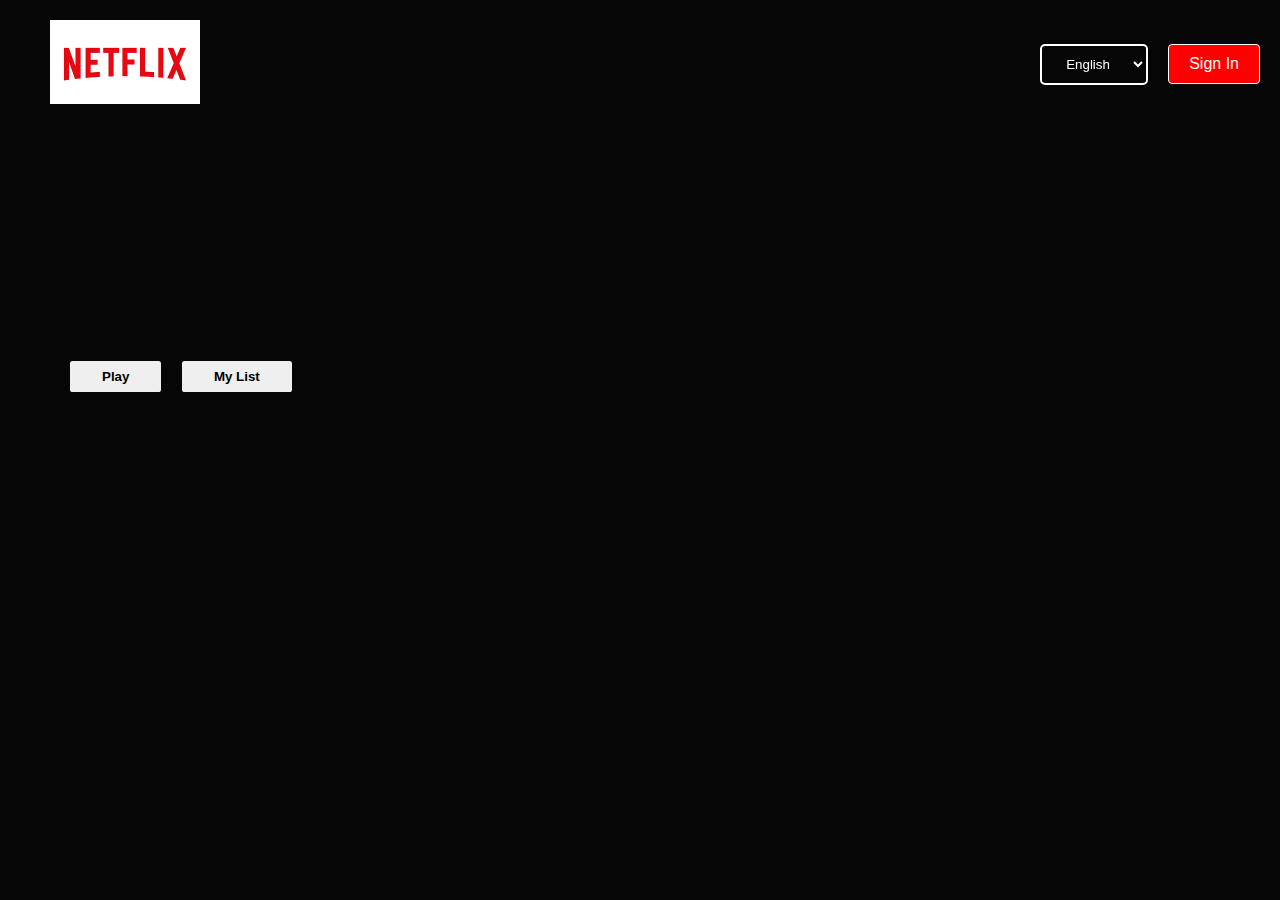
<file: index.html>
<!DOCTYPE html>
<html lang="en">
<head>
    <meta charset="UTF-8">
    <meta name="viewport" content="width=device-width, initial-scale=1.0">
    <title>Home | Netflix</title>
    <link rel="stylesheet" href="Netflix/style.css">
    <script src="Netflix/script.js" defer></script>
</head>
<body>
    <div class="nav">
        <div class="nav_left">
            <a href="index.html">
                <img class="nav_logo" src="Netflix/Netflix.png" alt="">
            </a>
        </div>
        <div class="nav_right">
            <div class="language_select">
                <select id="languageSelector">
                    <option value="en">English</option>
                    <option value="hi">हिन्दी</option>
                </select>
            </div>
            <a href="signin.html">Sign In</a>
        </div>
    </div>
    <header id="banner">
        <div id="banner_contents">
            <h1 id="banner_title"></h1>
            <div id="banner_button">
                <button class="banner_button1">Play</button>
                <button class="banner_button1">My List</button>
            </div>
            <p id="banner_description"></p>
        </div>
        <div id="banner_fadeButton"></div>
    </header>
    <div id="headrow">
        <div class="row">
            <h2 class="row_title"></h2>
            <div class="row_posters"></div>
        </div>
    </div>
    <script>
        window.addEventListener("scroll",function(){
            var nav=document.querySelector(".nav");
            nav.classList.toggle("active",window.scrollY > 0);
        })
    </script>
</body>
</html>
</file>
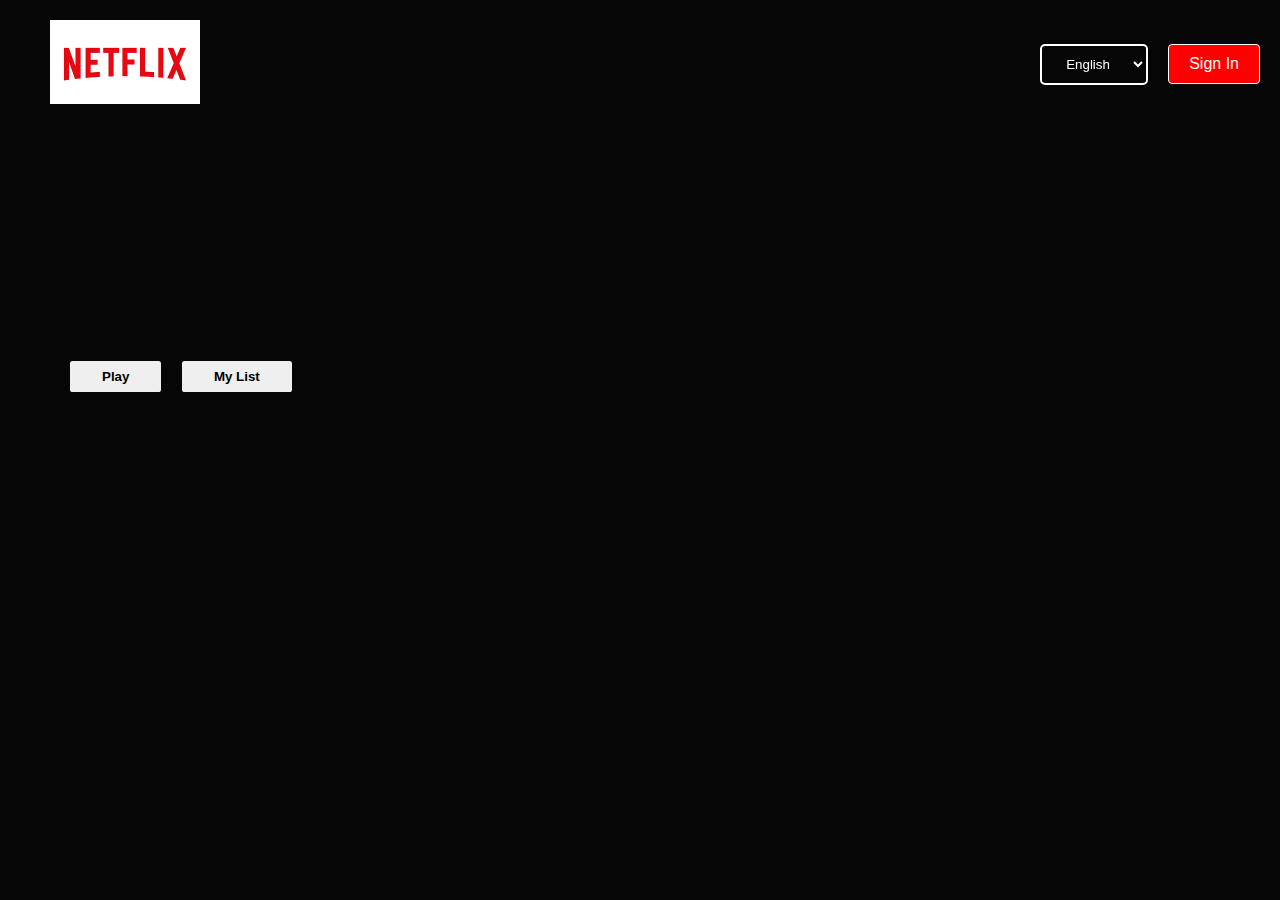
<file: Netflix/index.html>
<!DOCTYPE html>
<html lang="en">
<head>
    <meta charset="UTF-8">
    <meta name="viewport" content="width=device-width, initial-scale=1.0">
    <title>Home | Netflix</title>
    <link rel="stylesheet" href="style.css">
    <script src="script.js" defer></script>
</head>
<body>
    <div class="nav">
        <div class="nav_left">
            <a href="index.html">
                <img class="nav_logo" src="Netflix.png" alt="">
            </a>
        </div>
        <div class="nav_right">
            <div class="language_select">
                <select id="languageSelector">
                    <option value="en">English</option>
                    <option value="hi">हिन्दी</option>
                </select>
            </div>
            <a href="signin.html">Sign In</a>
        </div>
    </div>
    <header id="banner">
        <div id="banner_contents">
            <h1 id="banner_title"></h1>
            <div id="banner_button">
                <button class="banner_button1">Play</button>
                <button class="banner_button1">My List</button>
            </div>
            <p id="banner_description"></p>
        </div>
        <div id="banner_fadeButton"></div>
    </header>
    <div id="headrow">
        <div class="row">
            <h2 class="row_title"></h2>
            <div class="row_posters"></div>
        </div>
    </div>
    <script>
        window.addEventListener("scroll",function(){
            var nav=document.querySelector(".nav");
            nav.classList.toggle("active",window.scrollY > 0);
        })
    </script>
</body>
</html>
</file>
<file: Netflix/style.css>
*{
    margin: 0;
    padding: 0;

}
body{
    font-family: 'Netflix Sans',sans-serif;
    background-color: rgb(7, 6, 6);
}
::-webkit-scrollbar{
    width: 7px;
    background-color: rgb(13, 10, 10);
}
::-webkit-scrollbar-thumb{
    background-color: white;
    border-radius: 10px;
}
.nav{
    position: fixed;
    top: 0;
    padding: 20px 40px;
    width: 100%;
    display: flex;
    align-items: center;
    justify-content: space-between;
    z-index: 1;
    transition-timing-function: ease-in;
    transition: all .5s;
}
.nav_active{
    background-color: rgb(21, 16, 16);
    
}
.nav_left{
    margin-left: 10px;
}
.nav_logo{
    width: 150px;

}
.nav_right {
    display: flex;
    align-items: center;
}
.language_select {
    margin-right: 20px;
}

#languageSelector {
    padding: 10px 20px;
    color: white;
    background-color: transparent;
    border: 2px solid white;
    border-radius: 5px;
    outline: none;
}

.nav_right a {
    color: #fff;
    background-color: red;
    text-decoration: none;
    margin-right: 60px;
    padding: 10px 20px;
    border: 1px solid #fff;
    border-radius: 4px;
    transition: background-color 0.3s, border-color 0.3s, color 0.3s;
}

.nav_right a:hover {
    background-color: #fff;
    color: #000;
}

#banner{
    color: white;
    object-fit: contain;
    height: 744px;
    background-position: center center;
    background-size: cover;
    
}
#banner_contents{
    margin-left: 70px;
    padding-top: 340px;
    height: 190px;
}


#banner_title{
    font-size: 3rem;
    font-weight: 800;
    padding-bottom: 0.3rem;
}

#banner_decription{
    width: 45rem;
    line-height: 1.5;
    padding-top: 1rem;
    font-size: .9rem;
    max-width: 360px;
    height: 80px;
}

.banner_button1 {
    cursor: pointer;
    color: black;
    outline: none;
    border: none;
    font-weight: 700;
    border-radius: .2vw;
    padding: .5rem 2rem;
    
    margin: 1rem 1rem 1rem 0;
}


.banner_button1:hover{
    color: black;
    background-color: white;
    transition: all .3s;
}
#banner_fadeButton{
    height: 7.4rem;
    background: linear-gradient(
        180deg,
        transparent,
        black,
       black,
    );
}
.row{
    margin-left: 20px;
    color: white;
}
.row_poster{
    object-fit: contain;
    width: 100%;
    max-height: 120px;
    margin-right: 10px;
    transition: transform 500ms;
}
.row_posters::-webkit-scrollbar{
    display: none;
}
.row_posters{
    display: flex;
    overflow-y: hidden;
    overflow-x: scroll;
    padding: 20px;
}

.row_poster:hover{
    transform: scale(1.08);
}
.row_posterLarge:hover,
.row_posterLarge1:hover,
.row_posterLarge2:hover{
    object-fit: contain;
    width: 100%;
    max-height: 250px;
    margin-right: 10px;
    transition: transform 500ms;
}
.row_posterLarge:hover,
.row_posterLarge1:hover,
.row_posterLarge2:hover{
    transform: scale(1.09);
    opacity: 1;
}
</file>
